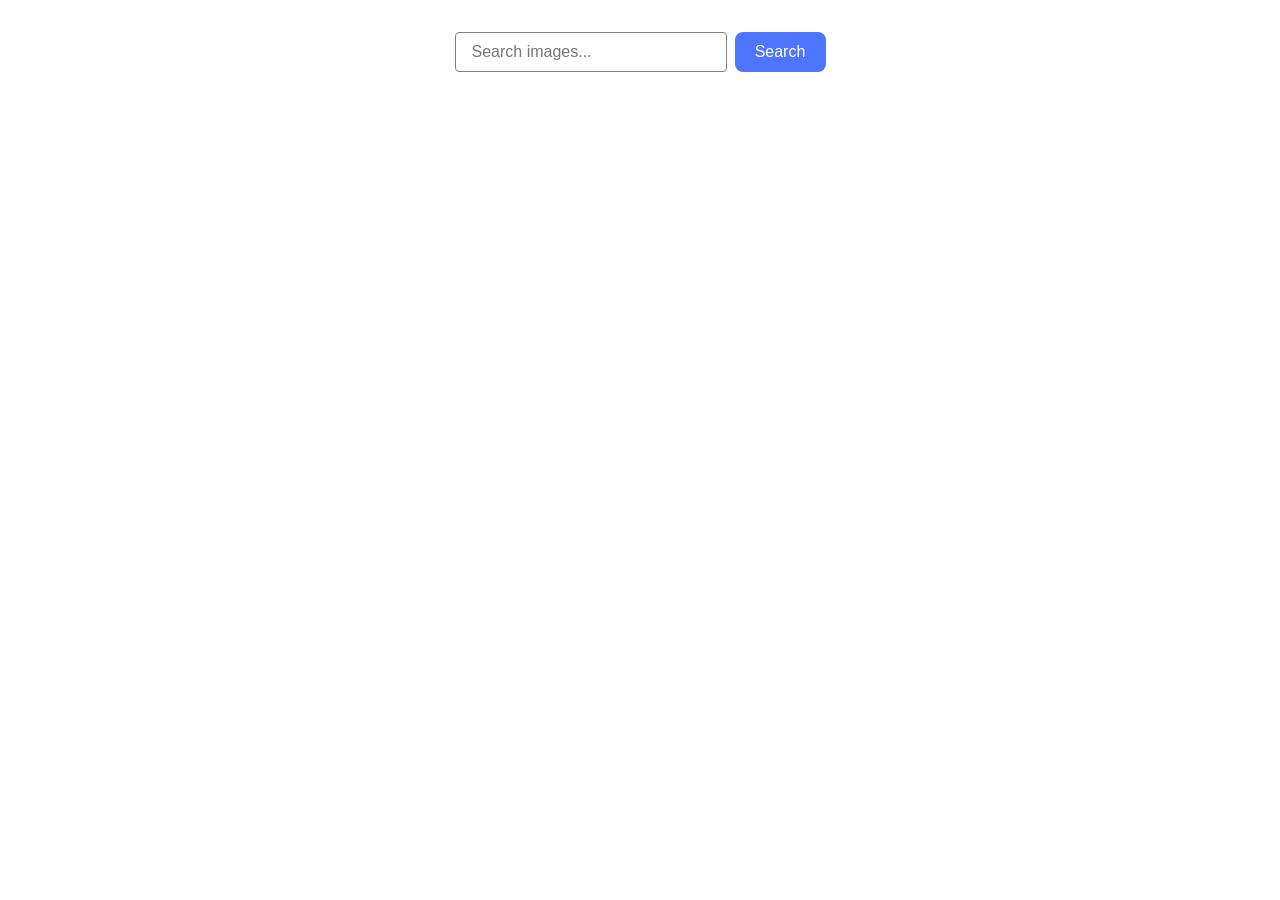
<file: src/index.html>
<!doctype html>
<html lang="en">
  <head>
    <meta charset="UTF-8" />
    <link rel="icon" type="image/svg+xml" href="/favicon.svg" />
    <meta name="viewport" content="width=device-width, initial-scale=1.0" />
    <title>goit-js-hw-11</title>
    <link rel="stylesheet" href="./css/styles.css" />
  </head>
  <body>
    <form class="form">
      <input
        type="text"
        name="search-text"
        placeholder="Search images..."
        required
      />
      <button type="submit">Search</button>
    </form>

    <ul class="gallery"></ul>

    <div class="loader"></div>
    <script type="module" src="./main.js"></script>
  </body>
</html>
</file>
<file: src/css/styles.css>
/**
  |============================
  | include css partials with
  | default @import url()
  |============================
*/
/* Common styles */
@import url('./reset.css');
@import url('./base.css');

* {
  box-sizing: border-box;
}

.form {
  display: flex;
  justify-content: center;
  align-items: center;
  gap: 8px;
  margin-top: 32px;
  margin-bottom: 32px;
}

.form input {
  width: 272px;
  height: 40px;
  padding: 8px 16px;
  border: 1px solid #808080;
  border-radius: 4px;
  font-size: 16px;
}

.form input:focus {
  outline: none;
  border-color: #4e75ff;
}

.form button {
  display: flex;
  align-items: center;
  justify-content: center;
  width: 91px;
  height: 40px;
  padding: 8px 16px;
  border: none;
  border-radius: 8px;
  background: #4e75ff;
  color: #fff;
  font-size: 16px;
  cursor: pointer;
}

.form button:hover {
  background: #6c8cff;
}

.gallery {
  list-style: none;
  padding: 0;
  margin: 0 auto;
  max-width: 1128px;

  display: grid;
  grid-template-columns: repeat(3, 360px);
  gap: 24px;
  justify-content: center;
}

.gallery-item {
  border: 1px solid #808080;
  background: #fff;
}

.gallery-item img {
  display: block;
  width: 360px;
  height: 200px;
  object-fit: cover;
}

.info {
  display: flex;
  justify-content: space-around;
  padding: 8px;
  font-size: 12px;
}

.value {
  display: flex;
  flex-direction: column;
  align-items: center;
}


.loader {
  display: none;
  margin: 40px auto;
  width: 48px;
  height: 48px;
  border: 5px solid #ddd;
  border-top: 5px solid #4e75ff;
  border-radius: 50%;
  animation: spin 1s linear infinite;
}

.loader.is-visible {
  display: block;
}
</file>
